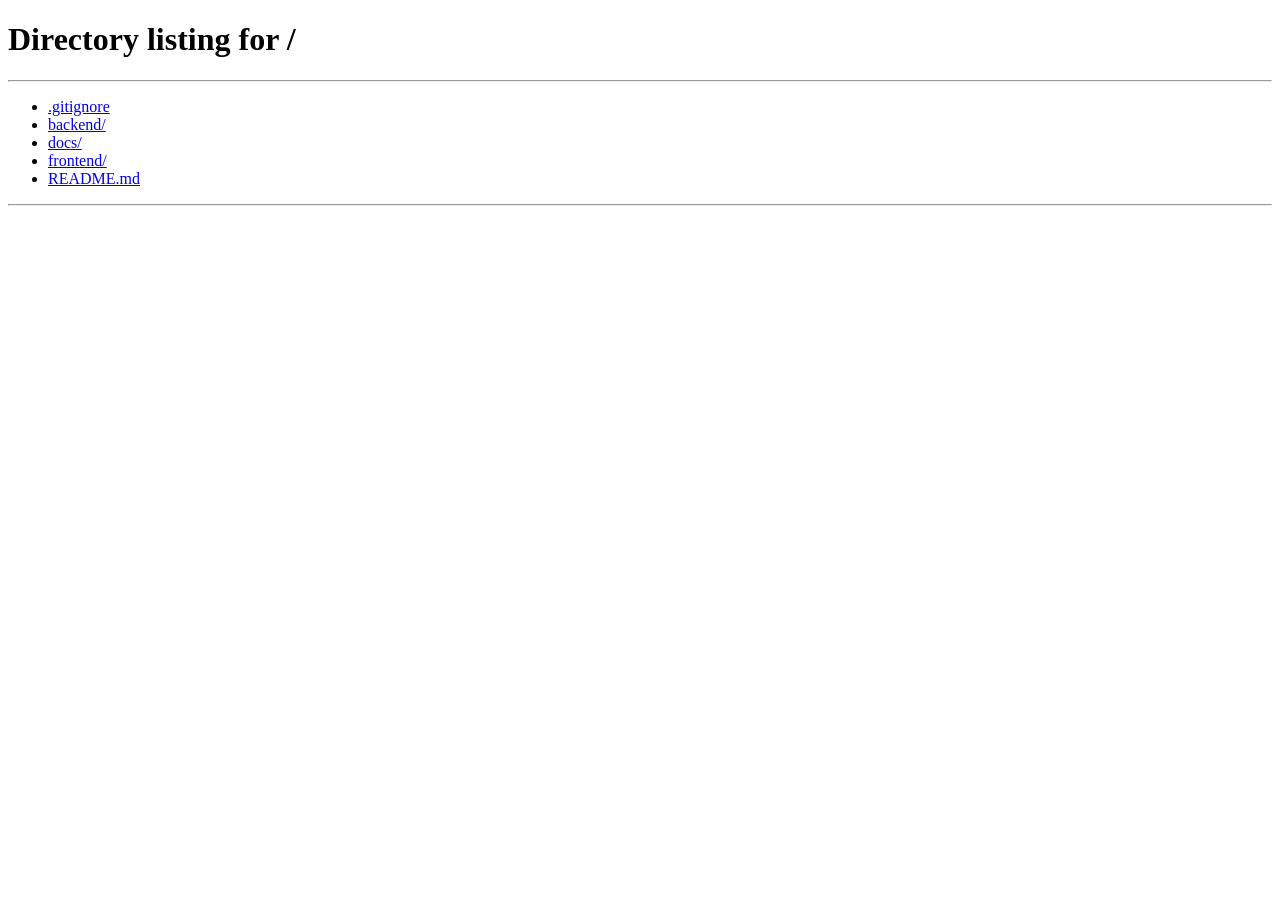
<file: frontend/public/registros.html>
﻿<!doctype html>
<html lang="pt-BR">
<head>
  <meta charset="UTF-8" />
  <meta http-equiv="refresh" content="0; url=/" />
  <title>Histórico Operacional</title>
</head>
<body>
  <p>Histórico Operacional integrado ao painel principal. Redirecionando...</p>
</body>
</html>
</file>
